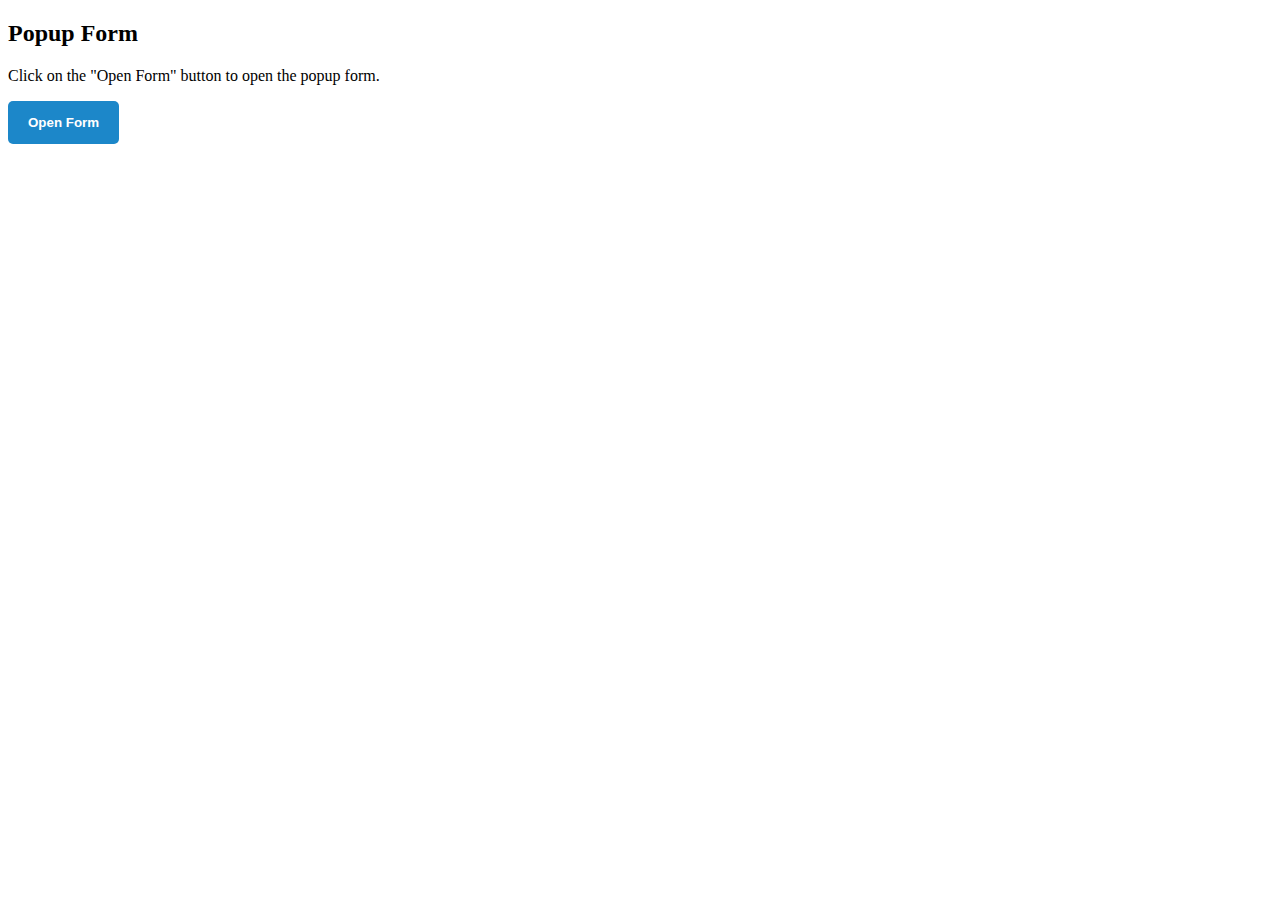
<file: check.html>
<!DOCTYPE html>
<html>
  <head>
    <title>Title of the document</title>
    <style>
      * {
        box-sizing: border-box;
      }
      .openBtn {
        display: flex;
        justify-content: left;
      }
      .openButton {
        border: none;
        border-radius: 5px;
        background-color: #1c87c9;
        color: white;
        padding: 14px 20px;
        cursor: pointer;
        position: fixed;
      }
      .loginPopup {
        position: relative;
        text-align: center;
        width: 100%;
      }
      .formPopup {
        display: none;
        position: fixed;
        left: 45%;
        top: 5%;
        transform: translate(-50%, 5%);
        border: 3px solid #999999;
        z-index: 9;
      }
      .formContainer {
        max-width: 300px;
        padding: 20px;
        background-color: #fff;
         border-radius: 5px;
      }
      .formContainer input[type=text],
      .formContainer input[type=password] {
        width: 100%;
        padding: 15px;
        margin: 5px 0 20px 0;
        border: none;
        background: #eee;
      }
      .formContainer input[type=text]:focus,
      .formContainer input[type=password]:focus {
        background-color: #ddd;
        outline: none;
      }
      .formContainer .btn {
        padding: 12px 20px;
        border: none;
        background-color: #8ebf42;
        color: #fff;
        cursor: pointer;
        width: 100%;
        margin-bottom: 15px;
        opacity: 0.8;
      }
      .formContainer .cancel {
        background-color: #cc0000;
      }
      .formContainer .btn:hover,
      .openButton:hover {
        opacity: 1;
      }
    </style>
  </head>
  <body>
    <h2>Popup Form</h2>
    <p>Click on the "Open Form" button to open the popup form.</p>
    <div class="openBtn">
      <button class="openButton" onclick="openForm()"><strong>Open Form</strong></button>
    </div>
    <div class="loginPopup">
      <div class="formPopup" id="popupForm">
        <form action="/action_page.php" class="formContainer">
          <h2>Please Log in</h2>
          <label for="email">
            <strong>E-mail</strong>
          </label>
          <input type="text" id="email" placeholder="Your Email" name="email" required>
          <label for="psw">
            <strong>Password</strong>
          </label>
          <input type="password" id="psw" placeholder="Your Password" name="psw" required>
          <button type="type" class="btn login">Log in</button>
          <button type="button" class="btn cancel" onclick="closeForm()">Close</button>
        </form>
      </div>
    </div>
    <script>
      function openForm() {
        document.getElementById("popupForm").style.display = "block";
      }
      function closeForm() {
        document.getElementById("popupForm").style.display = "none";
      }

      let login=document.addEventListener("click",function(){
        console.log("hii")
      })
      
    </script>
  </body>
</html>
</file>
